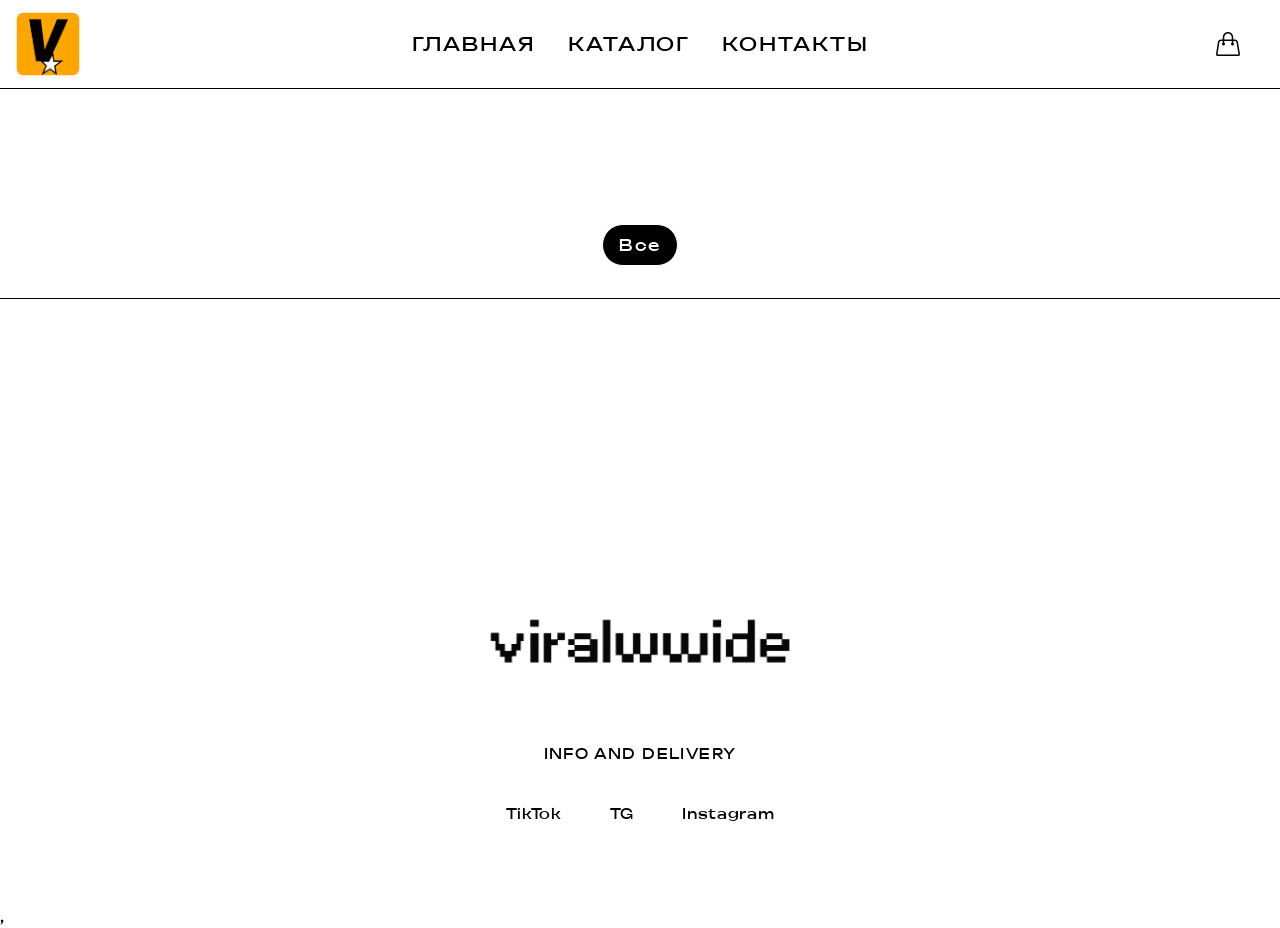
<file: index.html>
<!doctype html>
<html lang="ru">

<head>
  <meta charset="UTF-8" />
  <link rel="icon" type="image/svg+xml" href="./favicon.ico" />
  <meta name="viewport" content="width=device-width, initial-scale=1.0" />
  <title>Viral worldwide</title>
  <meta name="description"
    content="Viral Worldwide — твой стиль станет вирусным по всему миру 🌍. Эксклюзивные худи и стритвир, о которых говорят все. Быстрая доставка." />

  <script type="text/javascript">
    (function () {
      var redirect = sessionStorage.getItem('redirect');
      sessionStorage.removeItem('redirect');
      if (redirect && redirect !== window.location.pathname) {
        history.replaceState(null, null, redirect);
      }
    })();
  </script>
  <script type="module" crossorigin src="./assets/index-cQE6SHs9.js"></script>
  <link rel="stylesheet" crossorigin href="./assets/index-BJxHn7W4.css">
</head>

<body>
  <div id="root"></div>
</body>

</html>
</file>
<file: assets/index-BJxHn7W4.css>
/*! tailwindcss v4.1.18 | MIT License | https://tailwindcss.com */
@layer properties{@supports (((-webkit-hyphens:none)) and (not (margin-trim:inline))) or ((-moz-orient:inline) and (not (color:rgb(from red r g b)))){*,:before,:after,::backdrop{--tw-scale-x:1;--tw-scale-y:1;--tw-scale-z:1;--tw-rotate-x:initial;--tw-rotate-y:initial;--tw-rotate-z:initial;--tw-skew-x:initial;--tw-skew-y:initial;--tw-space-y-reverse:0;--tw-space-x-reverse:0;--tw-border-style:solid;--tw-leading:initial;--tw-font-weight:initial;--tw-tracking:initial;--tw-shadow:0 0 #0000;--tw-shadow-color:initial;--tw-shadow-alpha:100%;--tw-inset-shadow:0 0 #0000;--tw-inset-shadow-color:initial;--tw-inset-shadow-alpha:100%;--tw-ring-color:initial;--tw-ring-shadow:0 0 #0000;--tw-inset-ring-color:initial;--tw-inset-ring-shadow:0 0 #0000;--tw-ring-inset:initial;--tw-ring-offset-width:0px;--tw-ring-offset-color:#fff;--tw-ring-offset-shadow:0 0 #0000;--tw-backdrop-blur:initial;--tw-backdrop-brightness:initial;--tw-backdrop-contrast:initial;--tw-backdrop-grayscale:initial;--tw-backdrop-hue-rotate:initial;--tw-backdrop-invert:initial;--tw-backdrop-opacity:initial;--tw-backdrop-saturate:initial;--tw-backdrop-sepia:initial;--tw-duration:initial;--tw-ease:initial}}}@layer theme{:root,:host{--font-sans:ui-sans-serif,system-ui,sans-serif,"Apple Color Emoji","Segoe UI Emoji","Segoe UI Symbol","Noto Color Emoji";--font-mono:ui-monospace,SFMono-Regular,Menlo,Monaco,Consolas,"Liberation Mono","Courier New",monospace;--color-red-500:#fb2c36;--color-blue-600:#155dfc;--color-blue-800:#193cb8;--color-gray-50:#f9fafb;--color-gray-100:#f3f4f6;--color-gray-200:#e5e7eb;--color-gray-300:#d1d5dc;--color-gray-400:#99a1af;--color-gray-500:#6a7282;--color-gray-600:#4a5565;--color-gray-700:#364153;--color-gray-800:#1e2939;--color-gray-900:#101828;--color-black:#000;--color-white:#fff;--spacing:.25rem;--container-md:28rem;--container-3xl:48rem;--container-4xl:56rem;--container-7xl:80rem;--text-xs:.75rem;--text-xs--line-height:calc(1/.75);--text-sm:.875rem;--text-sm--line-height:calc(1.25/.875);--text-base:1rem;--text-base--line-height:calc(1.5/1);--text-lg:1.125rem;--text-lg--line-height:calc(1.75/1.125);--text-xl:1.25rem;--text-xl--line-height:calc(1.75/1.25);--text-2xl:1.5rem;--text-2xl--line-height:calc(2/1.5);--text-3xl:1.875rem;--text-3xl--line-height:calc(2.25/1.875);--text-4xl:2.25rem;--text-4xl--line-height:calc(2.5/2.25);--font-weight-light:300;--font-weight-medium:500;--font-weight-semibold:600;--font-weight-bold:700;--font-weight-extrabold:800;--font-weight-black:900;--tracking-tight:-.025em;--tracking-normal:0em;--tracking-wider:.05em;--tracking-widest:.1em;--leading-relaxed:1.625;--radius-lg:.5rem;--radius-2xl:1rem;--radius-3xl:1.5rem;--ease-in-out:cubic-bezier(.4,0,.2,1);--blur-sm:8px;--default-transition-duration:.15s;--default-transition-timing-function:cubic-bezier(.4,0,.2,1);--default-font-family:var(--font-sans);--default-mono-font-family:var(--font-mono)}@supports (color:lab(0% 0 0)){:root,:host{--color-red-500:lab(55.4814% 75.0732 48.8528);--color-blue-600:lab(44.0605% 29.0279 -86.0352);--color-blue-800:lab(30.2514% 27.7853 -70.2699);--color-gray-50:lab(98.2596% -.247031 -.706708);--color-gray-100:lab(96.1596% -.0823438 -1.13575);--color-gray-200:lab(91.6229% -.159115 -2.26791);--color-gray-300:lab(85.1236% -.612259 -3.7138);--color-gray-400:lab(65.9269% -.832707 -8.17473);--color-gray-500:lab(47.7841% -.393182 -10.0268);--color-gray-600:lab(35.6337% -1.58697 -10.8425);--color-gray-700:lab(27.1134% -.956401 -12.3224);--color-gray-800:lab(16.1051% -1.18239 -11.7533);--color-gray-900:lab(8.11897% .811279 -12.254)}}}@layer base{*,:after,:before,::backdrop{box-sizing:border-box;border:0 solid;margin:0;padding:0}::file-selector-button{box-sizing:border-box;border:0 solid;margin:0;padding:0}html,:host{-webkit-text-size-adjust:100%;tab-size:4;line-height:1.5;font-family:var(--default-font-family,ui-sans-serif,system-ui,sans-serif,"Apple Color Emoji","Segoe UI Emoji","Segoe UI Symbol","Noto Color Emoji");font-feature-settings:var(--default-font-feature-settings,normal);font-variation-settings:var(--default-font-variation-settings,normal);-webkit-tap-highlight-color:transparent}hr{height:0;color:inherit;border-top-width:1px}abbr:where([title]){-webkit-text-decoration:underline dotted;text-decoration:underline dotted}h1,h2,h3,h4,h5,h6{font-size:inherit;font-weight:inherit}a{color:inherit;-webkit-text-decoration:inherit;-webkit-text-decoration:inherit;-webkit-text-decoration:inherit;-webkit-text-decoration:inherit;text-decoration:inherit}b,strong{font-weight:bolder}code,kbd,samp,pre{font-family:var(--default-mono-font-family,ui-monospace,SFMono-Regular,Menlo,Monaco,Consolas,"Liberation Mono","Courier New",monospace);font-feature-settings:var(--default-mono-font-feature-settings,normal);font-variation-settings:var(--default-mono-font-variation-settings,normal);font-size:1em}small{font-size:80%}sub,sup{vertical-align:baseline;font-size:75%;line-height:0;position:relative}sub{bottom:-.25em}sup{top:-.5em}table{text-indent:0;border-color:inherit;border-collapse:collapse}:-moz-focusring{outline:auto}progress{vertical-align:baseline}summary{display:list-item}ol,ul,menu{list-style:none}img,svg,video,canvas,audio,iframe,embed,object{vertical-align:middle;display:block}img,video{max-width:100%;height:auto}button,input,select,optgroup,textarea{font:inherit;font-feature-settings:inherit;font-variation-settings:inherit;letter-spacing:inherit;color:inherit;opacity:1;background-color:#0000;border-radius:0}::file-selector-button{font:inherit;font-feature-settings:inherit;font-variation-settings:inherit;letter-spacing:inherit;color:inherit;opacity:1;background-color:#0000;border-radius:0}:where(select:is([multiple],[size])) optgroup{font-weight:bolder}:where(select:is([multiple],[size])) optgroup option{padding-inline-start:20px}::file-selector-button{margin-inline-end:4px}::placeholder{opacity:1}@supports (not ((-webkit-appearance:-apple-pay-button))) or (contain-intrinsic-size:1px){::placeholder{color:currentColor}@supports (color:color-mix(in lab, red, red)){::placeholder{color:color-mix(in oklab,currentcolor 50%,transparent)}}}textarea{resize:vertical}::-webkit-search-decoration{-webkit-appearance:none}::-webkit-date-and-time-value{min-height:1lh;text-align:inherit}::-webkit-datetime-edit{display:inline-flex}::-webkit-datetime-edit-fields-wrapper{padding:0}::-webkit-datetime-edit{padding-block:0}::-webkit-datetime-edit-year-field{padding-block:0}::-webkit-datetime-edit-month-field{padding-block:0}::-webkit-datetime-edit-day-field{padding-block:0}::-webkit-datetime-edit-hour-field{padding-block:0}::-webkit-datetime-edit-minute-field{padding-block:0}::-webkit-datetime-edit-second-field{padding-block:0}::-webkit-datetime-edit-millisecond-field{padding-block:0}::-webkit-datetime-edit-meridiem-field{padding-block:0}::-webkit-calendar-picker-indicator{line-height:1}:-moz-ui-invalid{box-shadow:none}button,input:where([type=button],[type=reset],[type=submit]){appearance:button}::file-selector-button{appearance:button}::-webkit-inner-spin-button{height:auto}::-webkit-outer-spin-button{height:auto}[hidden]:where(:not([hidden=until-found])){display:none!important}}@layer components;@layer utilities{.pointer-events-auto{pointer-events:auto}.pointer-events-none{pointer-events:none}.absolute{position:absolute}.fixed{position:fixed}.relative{position:relative}.inset-0{inset:calc(var(--spacing)*0)}.top-0{top:calc(var(--spacing)*0)}.top-4{top:calc(var(--spacing)*4)}.top-6{top:calc(var(--spacing)*6)}.top-full{top:100%}.right-0{right:calc(var(--spacing)*0)}.right-4{right:calc(var(--spacing)*4)}.right-6{right:calc(var(--spacing)*6)}.bottom-0{bottom:calc(var(--spacing)*0)}.bottom-full{bottom:100%}.left-0{left:calc(var(--spacing)*0)}.left-4{left:calc(var(--spacing)*4)}.-z-10{z-index:calc(10*-1)}.z-10{z-index:10}.z-20{z-index:20}.z-30{z-index:30}.z-40{z-index:40}.z-50{z-index:50}.z-\[60\]{z-index:60}.z-\[70\]{z-index:70}.z-\[80\]{z-index:80}.mx-auto{margin-inline:auto}.my-12{margin-block:calc(var(--spacing)*12)}.mt-1{margin-top:calc(var(--spacing)*1)}.mt-2{margin-top:calc(var(--spacing)*2)}.mt-3{margin-top:calc(var(--spacing)*3)}.mt-4{margin-top:calc(var(--spacing)*4)}.mt-8{margin-top:calc(var(--spacing)*8)}.mt-16{margin-top:calc(var(--spacing)*16)}.mt-20{margin-top:calc(var(--spacing)*20)}.mt-24{margin-top:calc(var(--spacing)*24)}.mb-0{margin-bottom:calc(var(--spacing)*0)}.mb-1{margin-bottom:calc(var(--spacing)*1)}.mb-2{margin-bottom:calc(var(--spacing)*2)}.mb-3{margin-bottom:calc(var(--spacing)*3)}.mb-4{margin-bottom:calc(var(--spacing)*4)}.mb-6{margin-bottom:calc(var(--spacing)*6)}.mb-8{margin-bottom:calc(var(--spacing)*8)}.flex{display:flex}.grid{display:grid}.hidden{display:none}.aspect-square{aspect-ratio:1}.h-8{height:calc(var(--spacing)*8)}.h-10{height:calc(var(--spacing)*10)}.h-12{height:calc(var(--spacing)*12)}.h-14{height:calc(var(--spacing)*14)}.h-16{height:calc(var(--spacing)*16)}.h-20{height:calc(var(--spacing)*20)}.h-24{height:calc(var(--spacing)*24)}.h-30{height:calc(var(--spacing)*30)}.h-\[450px\]{height:450px}.h-\[600px\]{height:600px}.h-auto{height:auto}.h-full{height:100%}.h-max{height:max-content}.h-screen{height:100vh}.max-h-0{max-height:calc(var(--spacing)*0)}.max-h-\[90vh\]{max-height:90vh}.max-h-\[400px\]{max-height:400px}.max-h-full{max-height:100%}.max-h-screen{max-height:100vh}.min-h-\[300px\]{min-height:300px}.min-h-screen{min-height:100vh}.w-8{width:calc(var(--spacing)*8)}.w-10{width:calc(var(--spacing)*10)}.w-20{width:calc(var(--spacing)*20)}.w-24{width:calc(var(--spacing)*24)}.w-32{width:calc(var(--spacing)*32)}.w-\[70\%\]{width:70%}.w-\[260px\]{width:260px}.w-auto{width:auto}.w-full{width:100%}.w-screen{width:100vw}.max-w-3xl{max-width:var(--container-3xl)}.max-w-4xl{max-width:var(--container-4xl)}.max-w-7xl{max-width:var(--container-7xl)}.max-w-full{max-width:100%}.max-w-md{max-width:var(--container-md)}.min-w-0{min-width:calc(var(--spacing)*0)}.flex-1{flex:1}.flex-none{flex:none}.flex-shrink-0,.shrink-0{flex-shrink:0}.flex-grow{flex-grow:1}.scale-50{--tw-scale-x:50%;--tw-scale-y:50%;--tw-scale-z:50%;scale:var(--tw-scale-x)var(--tw-scale-y)}.scale-100{--tw-scale-x:100%;--tw-scale-y:100%;--tw-scale-z:100%;scale:var(--tw-scale-x)var(--tw-scale-y)}.-rotate-90{rotate:-90deg}.rotate-0{rotate:none}.rotate-90{rotate:90deg}.rotate-180{rotate:180deg}.transform{transform:var(--tw-rotate-x,)var(--tw-rotate-y,)var(--tw-rotate-z,)var(--tw-skew-x,)var(--tw-skew-y,)}.cursor-grab{cursor:grab}.cursor-not-allowed{cursor:not-allowed}.cursor-pointer{cursor:pointer}.list-inside{list-style-position:inside}.list-disc{list-style-type:disc}.grid-cols-1{grid-template-columns:repeat(1,minmax(0,1fr))}.grid-cols-2{grid-template-columns:repeat(2,minmax(0,1fr))}.grid-cols-5{grid-template-columns:repeat(5,minmax(0,1fr))}.flex-col{flex-direction:column}.flex-wrap{flex-wrap:wrap}.items-baseline{align-items:baseline}.items-center{align-items:center}.justify-between{justify-content:space-between}.justify-center{justify-content:center}.justify-end{justify-content:flex-end}.justify-start{justify-content:flex-start}.gap-2{gap:calc(var(--spacing)*2)}.gap-3{gap:calc(var(--spacing)*3)}.gap-4{gap:calc(var(--spacing)*4)}.gap-6{gap:calc(var(--spacing)*6)}.gap-8{gap:calc(var(--spacing)*8)}.gap-10{gap:calc(var(--spacing)*10)}:where(.space-y-2>:not(:last-child)){--tw-space-y-reverse:0;margin-block-start:calc(calc(var(--spacing)*2)*var(--tw-space-y-reverse));margin-block-end:calc(calc(var(--spacing)*2)*calc(1 - var(--tw-space-y-reverse)))}:where(.space-y-3>:not(:last-child)){--tw-space-y-reverse:0;margin-block-start:calc(calc(var(--spacing)*3)*var(--tw-space-y-reverse));margin-block-end:calc(calc(var(--spacing)*3)*calc(1 - var(--tw-space-y-reverse)))}:where(.space-y-4>:not(:last-child)){--tw-space-y-reverse:0;margin-block-start:calc(calc(var(--spacing)*4)*var(--tw-space-y-reverse));margin-block-end:calc(calc(var(--spacing)*4)*calc(1 - var(--tw-space-y-reverse)))}:where(.space-y-8>:not(:last-child)){--tw-space-y-reverse:0;margin-block-start:calc(calc(var(--spacing)*8)*var(--tw-space-y-reverse));margin-block-end:calc(calc(var(--spacing)*8)*calc(1 - var(--tw-space-y-reverse)))}:where(.space-x-6>:not(:last-child)){--tw-space-x-reverse:0;margin-inline-start:calc(calc(var(--spacing)*6)*var(--tw-space-x-reverse));margin-inline-end:calc(calc(var(--spacing)*6)*calc(1 - var(--tw-space-x-reverse)))}:where(.space-x-8>:not(:last-child)){--tw-space-x-reverse:0;margin-inline-start:calc(calc(var(--spacing)*8)*var(--tw-space-x-reverse));margin-inline-end:calc(calc(var(--spacing)*8)*calc(1 - var(--tw-space-x-reverse)))}.gap-y-1{row-gap:calc(var(--spacing)*1)}.self-center{align-self:center}.truncate{text-overflow:ellipsis;white-space:nowrap;overflow:hidden}.overflow-auto{overflow:auto}.overflow-hidden{overflow:hidden}.overflow-y-auto{overflow-y:auto}.rounded{border-radius:.25rem}.rounded-2xl{border-radius:var(--radius-2xl)}.rounded-3xl{border-radius:var(--radius-3xl)}.rounded-full{border-radius:3.40282e38px}.rounded-lg{border-radius:var(--radius-lg)}.rounded-l-full{border-top-left-radius:3.40282e38px;border-bottom-left-radius:3.40282e38px}.rounded-r-full{border-top-right-radius:3.40282e38px;border-bottom-right-radius:3.40282e38px}.border{border-style:var(--tw-border-style);border-width:1px}.border-t{border-top-style:var(--tw-border-style);border-top-width:1px}.border-r{border-right-style:var(--tw-border-style);border-right-width:1px}.border-b{border-bottom-style:var(--tw-border-style);border-bottom-width:1px}.border-l{border-left-style:var(--tw-border-style);border-left-width:1px}.border-black{border-color:var(--color-black)}.border-gray-200{border-color:var(--color-gray-200)}.border-gray-300{border-color:var(--color-gray-300)}.bg-\[\#2f2f2f\]{background-color:#2f2f2f}.bg-black{background-color:var(--color-black)}.bg-gray-50{background-color:var(--color-gray-50)}.bg-gray-100{background-color:var(--color-gray-100)}.bg-gray-300{background-color:var(--color-gray-300)}.bg-white{background-color:var(--color-white)}.bg-white\/80{background-color:#fffc}@supports (color:color-mix(in lab, red, red)){.bg-white\/80{background-color:color-mix(in oklab,var(--color-white)80%,transparent)}}.object-contain{object-fit:contain}.object-cover{object-fit:cover}.p-1{padding:calc(var(--spacing)*1)}.p-2{padding:calc(var(--spacing)*2)}.p-2\.5{padding:calc(var(--spacing)*2.5)}.p-3{padding:calc(var(--spacing)*3)}.p-4{padding:calc(var(--spacing)*4)}.p-6{padding:calc(var(--spacing)*6)}.p-8{padding:calc(var(--spacing)*8)}.p-20{padding:calc(var(--spacing)*20)}.px-1{padding-inline:calc(var(--spacing)*1)}.px-3{padding-inline:calc(var(--spacing)*3)}.px-4{padding-inline:calc(var(--spacing)*4)}.px-6{padding-inline:calc(var(--spacing)*6)}.px-8{padding-inline:calc(var(--spacing)*8)}.py-1{padding-block:calc(var(--spacing)*1)}.py-2{padding-block:calc(var(--spacing)*2)}.py-3{padding-block:calc(var(--spacing)*3)}.py-4{padding-block:calc(var(--spacing)*4)}.py-5{padding-block:calc(var(--spacing)*5)}.py-6{padding-block:calc(var(--spacing)*6)}.py-10{padding-block:calc(var(--spacing)*10)}.py-16{padding-block:calc(var(--spacing)*16)}.pt-5{padding-top:calc(var(--spacing)*5)}.pr-1{padding-right:calc(var(--spacing)*1)}.pr-2{padding-right:calc(var(--spacing)*2)}.pb-4{padding-bottom:calc(var(--spacing)*4)}.pb-28{padding-bottom:calc(var(--spacing)*28)}.text-center{text-align:center}.text-left{text-align:left}.font-mono{font-family:var(--font-mono)}.text-2xl{font-size:var(--text-2xl);line-height:var(--tw-leading,var(--text-2xl--line-height))}.text-3xl{font-size:var(--text-3xl);line-height:var(--tw-leading,var(--text-3xl--line-height))}.text-base{font-size:var(--text-base);line-height:var(--tw-leading,var(--text-base--line-height))}.text-lg{font-size:var(--text-lg);line-height:var(--tw-leading,var(--text-lg--line-height))}.text-sm{font-size:var(--text-sm);line-height:var(--tw-leading,var(--text-sm--line-height))}.text-xl{font-size:var(--text-xl);line-height:var(--tw-leading,var(--text-xl--line-height))}.text-xs{font-size:var(--text-xs);line-height:var(--tw-leading,var(--text-xs--line-height))}.text-\[10px\]{font-size:10px}.text-\[11px\]{font-size:11px}.text-\[13px\]{font-size:13px}.text-\[16px\]{font-size:16px}.text-\[19px\]{font-size:19px}.leading-relaxed{--tw-leading:var(--leading-relaxed);line-height:var(--leading-relaxed)}.font-black{--tw-font-weight:var(--font-weight-black);font-weight:var(--font-weight-black)}.font-bold{--tw-font-weight:var(--font-weight-bold);font-weight:var(--font-weight-bold)}.font-extrabold{--tw-font-weight:var(--font-weight-extrabold);font-weight:var(--font-weight-extrabold)}.font-light{--tw-font-weight:var(--font-weight-light);font-weight:var(--font-weight-light)}.font-medium{--tw-font-weight:var(--font-weight-medium);font-weight:var(--font-weight-medium)}.font-semibold{--tw-font-weight:var(--font-weight-semibold);font-weight:var(--font-weight-semibold)}.tracking-\[0\.3em\]{--tw-tracking:.3em;letter-spacing:.3em}.tracking-normal{--tw-tracking:var(--tracking-normal);letter-spacing:var(--tracking-normal)}.tracking-tight{--tw-tracking:var(--tracking-tight);letter-spacing:var(--tracking-tight)}.tracking-wider{--tw-tracking:var(--tracking-wider);letter-spacing:var(--tracking-wider)}.tracking-widest{--tw-tracking:var(--tracking-widest);letter-spacing:var(--tracking-widest)}.whitespace-nowrap{white-space:nowrap}.whitespace-pre-wrap{white-space:pre-wrap}.text-black{color:var(--color-black)}.text-blue-600{color:var(--color-blue-600)}.text-gray-400{color:var(--color-gray-400)}.text-gray-500{color:var(--color-gray-500)}.text-gray-600{color:var(--color-gray-600)}.text-gray-700{color:var(--color-gray-700)}.text-gray-800{color:var(--color-gray-800)}.text-gray-900{color:var(--color-gray-900)}.text-red-500{color:var(--color-red-500)}.text-white{color:var(--color-white)}.line-through{text-decoration-line:line-through}.underline{text-decoration-line:underline}.opacity-0{opacity:0}.opacity-100{opacity:1}.mix-blend-multiply{mix-blend-mode:multiply}.shadow-2xl{--tw-shadow:0 25px 50px -12px var(--tw-shadow-color,#00000040);box-shadow:var(--tw-inset-shadow),var(--tw-inset-ring-shadow),var(--tw-ring-offset-shadow),var(--tw-ring-shadow),var(--tw-shadow)}.shadow-lg{--tw-shadow:0 10px 15px -3px var(--tw-shadow-color,#0000001a),0 4px 6px -4px var(--tw-shadow-color,#0000001a);box-shadow:var(--tw-inset-shadow),var(--tw-inset-ring-shadow),var(--tw-ring-offset-shadow),var(--tw-ring-shadow),var(--tw-shadow)}.ring-2{--tw-ring-shadow:var(--tw-ring-inset,)0 0 0 calc(2px + var(--tw-ring-offset-width))var(--tw-ring-color,currentcolor);box-shadow:var(--tw-inset-shadow),var(--tw-inset-ring-shadow),var(--tw-ring-offset-shadow),var(--tw-ring-shadow),var(--tw-shadow)}.ring-black{--tw-ring-color:var(--color-black)}.backdrop-blur-sm{--tw-backdrop-blur:blur(var(--blur-sm));-webkit-backdrop-filter:var(--tw-backdrop-blur,)var(--tw-backdrop-brightness,)var(--tw-backdrop-contrast,)var(--tw-backdrop-grayscale,)var(--tw-backdrop-hue-rotate,)var(--tw-backdrop-invert,)var(--tw-backdrop-opacity,)var(--tw-backdrop-saturate,)var(--tw-backdrop-sepia,);backdrop-filter:var(--tw-backdrop-blur,)var(--tw-backdrop-brightness,)var(--tw-backdrop-contrast,)var(--tw-backdrop-grayscale,)var(--tw-backdrop-hue-rotate,)var(--tw-backdrop-invert,)var(--tw-backdrop-opacity,)var(--tw-backdrop-saturate,)var(--tw-backdrop-sepia,)}.transition{transition-property:color,background-color,border-color,outline-color,text-decoration-color,fill,stroke,--tw-gradient-from,--tw-gradient-via,--tw-gradient-to,opacity,box-shadow,transform,translate,scale,rotate,filter,-webkit-backdrop-filter,backdrop-filter,display,content-visibility,overlay,pointer-events;transition-timing-function:var(--tw-ease,var(--default-transition-timing-function));transition-duration:var(--tw-duration,var(--default-transition-duration))}.transition-all{transition-property:all;transition-timing-function:var(--tw-ease,var(--default-transition-timing-function));transition-duration:var(--tw-duration,var(--default-transition-duration))}.transition-colors{transition-property:color,background-color,border-color,outline-color,text-decoration-color,fill,stroke,--tw-gradient-from,--tw-gradient-via,--tw-gradient-to;transition-timing-function:var(--tw-ease,var(--default-transition-timing-function));transition-duration:var(--tw-duration,var(--default-transition-duration))}.transition-opacity{transition-property:opacity;transition-timing-function:var(--tw-ease,var(--default-transition-timing-function));transition-duration:var(--tw-duration,var(--default-transition-duration))}.transition-transform{transition-property:transform,translate,scale,rotate;transition-timing-function:var(--tw-ease,var(--default-transition-timing-function));transition-duration:var(--tw-duration,var(--default-transition-duration))}.duration-200{--tw-duration:.2s;transition-duration:.2s}.duration-300{--tw-duration:.3s;transition-duration:.3s}.duration-500{--tw-duration:.5s;transition-duration:.5s}.duration-700{--tw-duration:.7s;transition-duration:.7s}.ease-in-out{--tw-ease:var(--ease-in-out);transition-timing-function:var(--ease-in-out)}.will-change-transform{will-change:transform}.select-none{-webkit-user-select:none;user-select:none}@media (hover:hover){.group-hover\:scale-105:is(:where(.group):hover *){--tw-scale-x:105%;--tw-scale-y:105%;--tw-scale-z:105%;scale:var(--tw-scale-x)var(--tw-scale-y)}.hover\:border-black:hover{border-color:var(--color-black)}.hover\:bg-gray-100:hover{background-color:var(--color-gray-100)}.hover\:bg-gray-200:hover{background-color:var(--color-gray-200)}.hover\:bg-gray-600:hover{background-color:var(--color-gray-600)}.hover\:bg-gray-700:hover{background-color:var(--color-gray-700)}.hover\:bg-gray-800:hover{background-color:var(--color-gray-800)}.hover\:text-blue-800:hover{color:var(--color-blue-800)}.hover\:underline:hover{text-decoration-line:underline}.hover\:opacity-70:hover{opacity:.7}.hover\:opacity-75:hover{opacity:.75}.hover\:opacity-90:hover{opacity:.9}.hover\:ring-1:hover{--tw-ring-shadow:var(--tw-ring-inset,)0 0 0 calc(1px + var(--tw-ring-offset-width))var(--tw-ring-color,currentcolor);box-shadow:var(--tw-inset-shadow),var(--tw-inset-ring-shadow),var(--tw-ring-offset-shadow),var(--tw-ring-shadow),var(--tw-shadow)}.hover\:ring-gray-400:hover{--tw-ring-color:var(--color-gray-400)}}.disabled\:cursor-not-allowed:disabled{cursor:not-allowed}.disabled\:opacity-40:disabled{opacity:.4}.disabled\:opacity-50:disabled{opacity:.5}@media (min-width:40rem){.sm\:h-28{height:calc(var(--spacing)*28)}.sm\:w-28{width:calc(var(--spacing)*28)}.sm\:flex-row{flex-direction:row}.sm\:px-6{padding-inline:calc(var(--spacing)*6)}.sm\:py-24{padding-block:calc(var(--spacing)*24)}.sm\:text-left{text-align:left}.sm\:text-2xl{font-size:var(--text-2xl);line-height:var(--tw-leading,var(--text-2xl--line-height))}}@media (min-width:48rem){.md\:sticky{position:sticky}.md\:mt-0{margin-top:calc(var(--spacing)*0)}.md\:block{display:block}.md\:flex{display:flex}.md\:grid{display:grid}.md\:hidden{display:none}.md\:h-16{height:calc(var(--spacing)*16)}.md\:h-screen{height:100vh}.md\:w-\[30\%\]{width:30%}.md\:w-\[85\%\]{width:85%}.md\:grid-cols-2{grid-template-columns:repeat(2,minmax(0,1fr))}.md\:grid-cols-3{grid-template-columns:repeat(3,minmax(0,1fr))}.md\:gap-12{gap:calc(var(--spacing)*12)}.md\:p-3{padding:calc(var(--spacing)*3)}.md\:p-12{padding:calc(var(--spacing)*12)}.md\:px-0{padding-inline:calc(var(--spacing)*0)}.md\:px-12{padding-inline:calc(var(--spacing)*12)}.md\:py-20{padding-block:calc(var(--spacing)*20)}.md\:py-32{padding-block:calc(var(--spacing)*32)}.md\:pb-0{padding-bottom:calc(var(--spacing)*0)}.md\:text-2xl{font-size:var(--text-2xl);line-height:var(--tw-leading,var(--text-2xl--line-height))}.md\:text-3xl{font-size:var(--text-3xl);line-height:var(--tw-leading,var(--text-3xl--line-height))}.md\:text-sm{font-size:var(--text-sm);line-height:var(--tw-leading,var(--text-sm--line-height))}}@media (min-width:64rem){.lg\:mt-30{margin-top:calc(var(--spacing)*30)}.lg\:flex{display:flex}.lg\:hidden{display:none}.lg\:grid-cols-3{grid-template-columns:repeat(3,minmax(0,1fr))}.lg\:grid-cols-4{grid-template-columns:repeat(4,minmax(0,1fr))}.lg\:p-12{padding:calc(var(--spacing)*12)}.lg\:px-8{padding-inline:calc(var(--spacing)*8)}.lg\:py-3{padding-block:calc(var(--spacing)*3)}.lg\:text-2xl{font-size:var(--text-2xl);line-height:var(--tw-leading,var(--text-2xl--line-height))}.lg\:text-4xl{font-size:var(--text-4xl);line-height:var(--tw-leading,var(--text-4xl--line-height))}.lg\:text-xl{font-size:var(--text-xl);line-height:var(--tw-leading,var(--text-xl--line-height))}}}@font-face{font-family:Bounded;src:url(./bounded-regular-C7t67IZ7.ttf)format("truetype");font-weight:400;font-style:normal}@font-face{font-family:Bounded;src:url(./bounded-regular-C7t67IZ7.ttf)format("truetype");font-weight:medium;font-style:normal}body,html{letter-spacing:.1em;margin:0;padding:0;font-family:Bounded,sans-serif;overflow-x:hidden}@property --tw-scale-x{syntax:"*";inherits:false;initial-value:1}@property --tw-scale-y{syntax:"*";inherits:false;initial-value:1}@property --tw-scale-z{syntax:"*";inherits:false;initial-value:1}@property --tw-rotate-x{syntax:"*";inherits:false}@property --tw-rotate-y{syntax:"*";inherits:false}@property --tw-rotate-z{syntax:"*";inherits:false}@property --tw-skew-x{syntax:"*";inherits:false}@property --tw-skew-y{syntax:"*";inherits:false}@property --tw-space-y-reverse{syntax:"*";inherits:false;initial-value:0}@property --tw-space-x-reverse{syntax:"*";inherits:false;initial-value:0}@property --tw-border-style{syntax:"*";inherits:false;initial-value:solid}@property --tw-leading{syntax:"*";inherits:false}@property --tw-font-weight{syntax:"*";inherits:false}@property --tw-tracking{syntax:"*";inherits:false}@property --tw-shadow{syntax:"*";inherits:false;initial-value:0 0 #0000}@property --tw-shadow-color{syntax:"*";inherits:false}@property --tw-shadow-alpha{syntax:"<percentage>";inherits:false;initial-value:100%}@property --tw-inset-shadow{syntax:"*";inherits:false;initial-value:0 0 #0000}@property --tw-inset-shadow-color{syntax:"*";inherits:false}@property --tw-inset-shadow-alpha{syntax:"<percentage>";inherits:false;initial-value:100%}@property --tw-ring-color{syntax:"*";inherits:false}@property --tw-ring-shadow{syntax:"*";inherits:false;initial-value:0 0 #0000}@property --tw-inset-ring-color{syntax:"*";inherits:false}@property --tw-inset-ring-shadow{syntax:"*";inherits:false;initial-value:0 0 #0000}@property --tw-ring-inset{syntax:"*";inherits:false}@property --tw-ring-offset-width{syntax:"<length>";inherits:false;initial-value:0}@property --tw-ring-offset-color{syntax:"*";inherits:false;initial-value:#fff}@property --tw-ring-offset-shadow{syntax:"*";inherits:false;initial-value:0 0 #0000}@property --tw-backdrop-blur{syntax:"*";inherits:false}@property --tw-backdrop-brightness{syntax:"*";inherits:false}@property --tw-backdrop-contrast{syntax:"*";inherits:false}@property --tw-backdrop-grayscale{syntax:"*";inherits:false}@property --tw-backdrop-hue-rotate{syntax:"*";inherits:false}@property --tw-backdrop-invert{syntax:"*";inherits:false}@property --tw-backdrop-opacity{syntax:"*";inherits:false}@property --tw-backdrop-saturate{syntax:"*";inherits:false}@property --tw-backdrop-sepia{syntax:"*";inherits:false}@property --tw-duration{syntax:"*";inherits:false}@property --tw-ease{syntax:"*";inherits:false}
</file>
